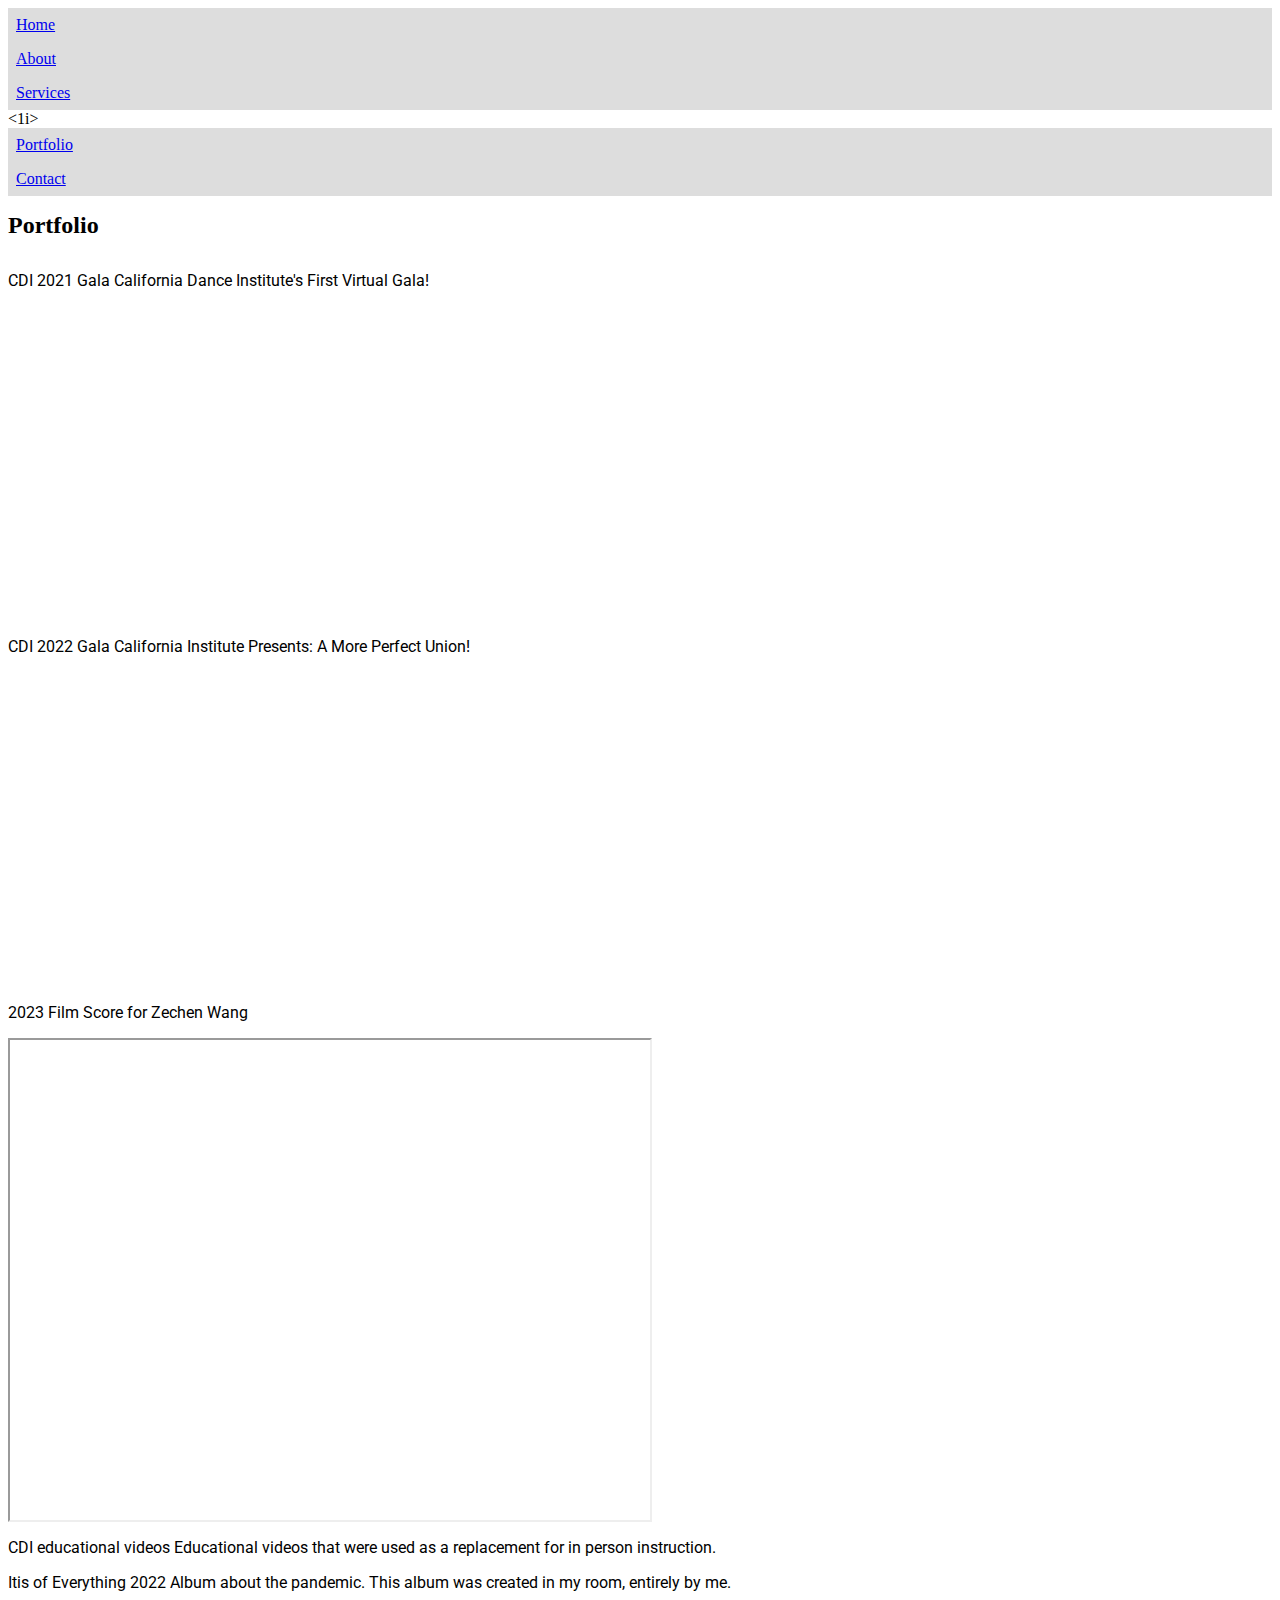
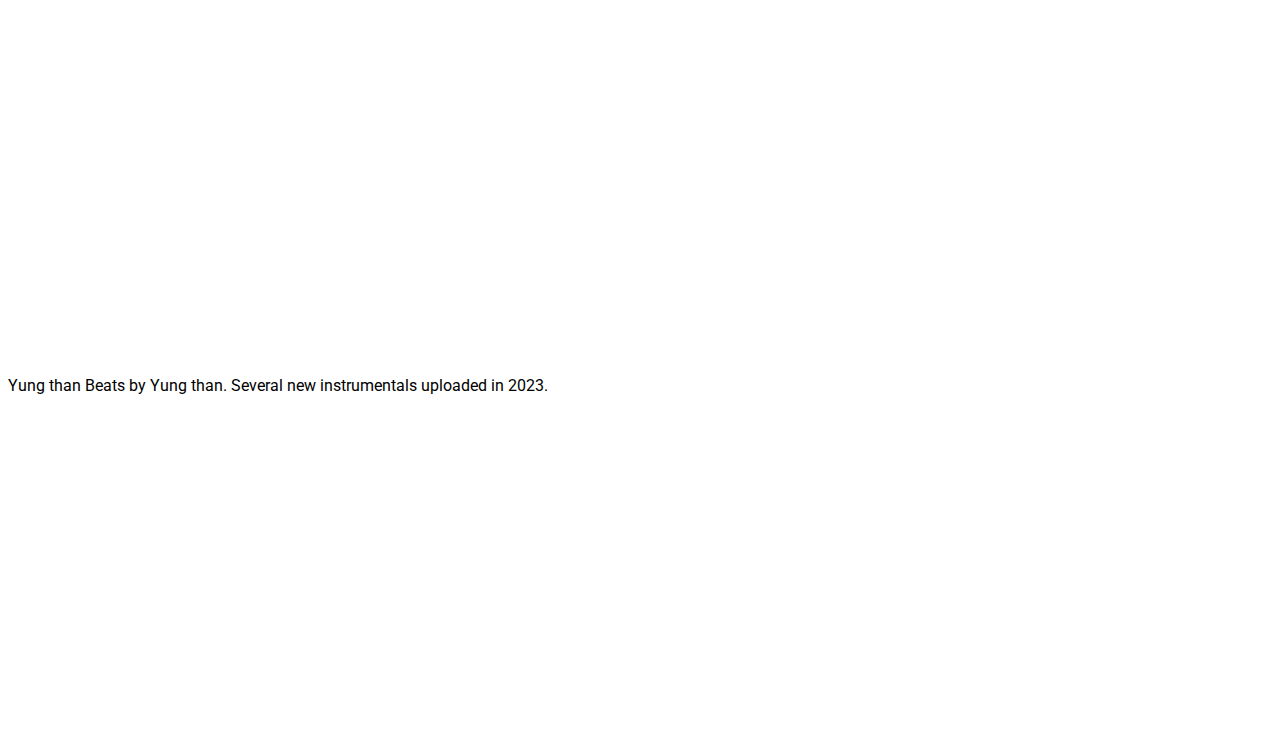
<file: Portfolio.html>
<head><link rel="stylesheet" href="./style.css"></link></head>
<link rel="preconnect" href="https://fonts.googleapis.com">
<link rel="preconnect" href="https://fonts.gstatic.com" crossorigin>
<link href="https://fonts.googleapis.com/css2?family=Roboto&display=swap" rel="stylesheet">

<body>
    <style>
        nav {
            font-family: Roboto;
            font-size: 24px;
            width: 100%;
            display: inline;
            justify-content: space-between;
            padding: 20px 50px;
            align-items: center;
        }

        a {
            display: block;
            padding: 8px;
            background-color: #dddddd;
        }

        ul {
        list-style-type: none;
        margin: 0;
        padding: 0;
        }

        #menu li a {
        list-style: none;
        display: inline-block;
        margin: 20px;
        }

        #profile {
        max-width: 50%;
        }

        section {
        width: 100%;
        height: 100%;
        }

        p {
        font-family: roboto;
        font-size: 16;
        }

        h1 {
        font-family: robot;
        font-size: 24;
        }

        li {
        align-items: center;
        flex-direction: row;
        }     
    </style>
    <div id="header">
        <ul>
            <li><a href="./home.html">Home</a></li>
            <li><a href="./about.html">About</a></li>
            <li><a href="./topics.html">Services</a></li>
            <1i><a href="./portfolio.html">Portfolio</a></1i>
            <li><a href="./contact.html">Contact</a></li>
        </ul>
        <div>
            <div class="row">
                <h1>Portfolio</h1>
                <img id="pic"></img>
                <p>
                    CDI 2021 Gala
                    California Dance Institute's First Virtual Gala!
                </p>
                <iframe width="560" height="315" src="https://www.youtube.com/embed/7o6FzQ2Rf-8" title="YouTube video player" frameborder="0" allow="accelerometer; autoplay; clipboard-write; encrypted-media; gyroscope; picture-in-picture; web-share" allowfullscreen></iframe>
                <p>
                    CDI 2022 Gala
                    California Institute Presents: A More Perfect Union!
                </p>
                <iframe width="560" height="315" src="https://www.youtube.com/embed/u9TxkgABgbA" title="YouTube video player" frameborder="0" allow="accelerometer; autoplay; clipboard-write; encrypted-media; gyroscope; picture-in-picture; web-share" allowfullscreen></iframe>
                <p>
                    2023 Film Score for Zechen Wang
                </p>
                <iframe src="https://drive.google.com/file/d/1YlsEJYLu4HX8Nnan1QOdDEMbm_kh6txc/preview" width="640" height="480" allow="autoplay"></iframe>
                <p>

                </p>
                <p>
                    CDI educational videos
                    Educational videos that were used as a replacement for in person instruction. 
                </p>
                <p>
                    Itis of Everything
                    2022 Album about the pandemic. This album was created in my room, entirely by me.
                </p>
                <iframe style="border-radius:12px" src="https://open.spotify.com/embed/album/6C70xboGjAEIE5kkXXfvzG?utm_source=generator" width="100%" height="352" frameBorder="0" allowfullscreen="" allow="autoplay; clipboard-write; encrypted-media; fullscreen; picture-in-picture" loading="lazy">
                </iframe>
                <p>  
                    Yung than
                    Beats by Yung than. Several new instrumentals uploaded in 2023.
                </p>
                <iframe width="560" height="315" src="https://www.youtube.com/embed/RNTeZTJS37M" title="YouTube video player" frameborder="0" allow="accelerometer; autoplay; clipboard-write; encrypted-media; gyroscope; picture-in-picture; web-share" allowfullscreen>
                </iframe>
            </div>  
        </div>
    </div>
 </body>
</file>
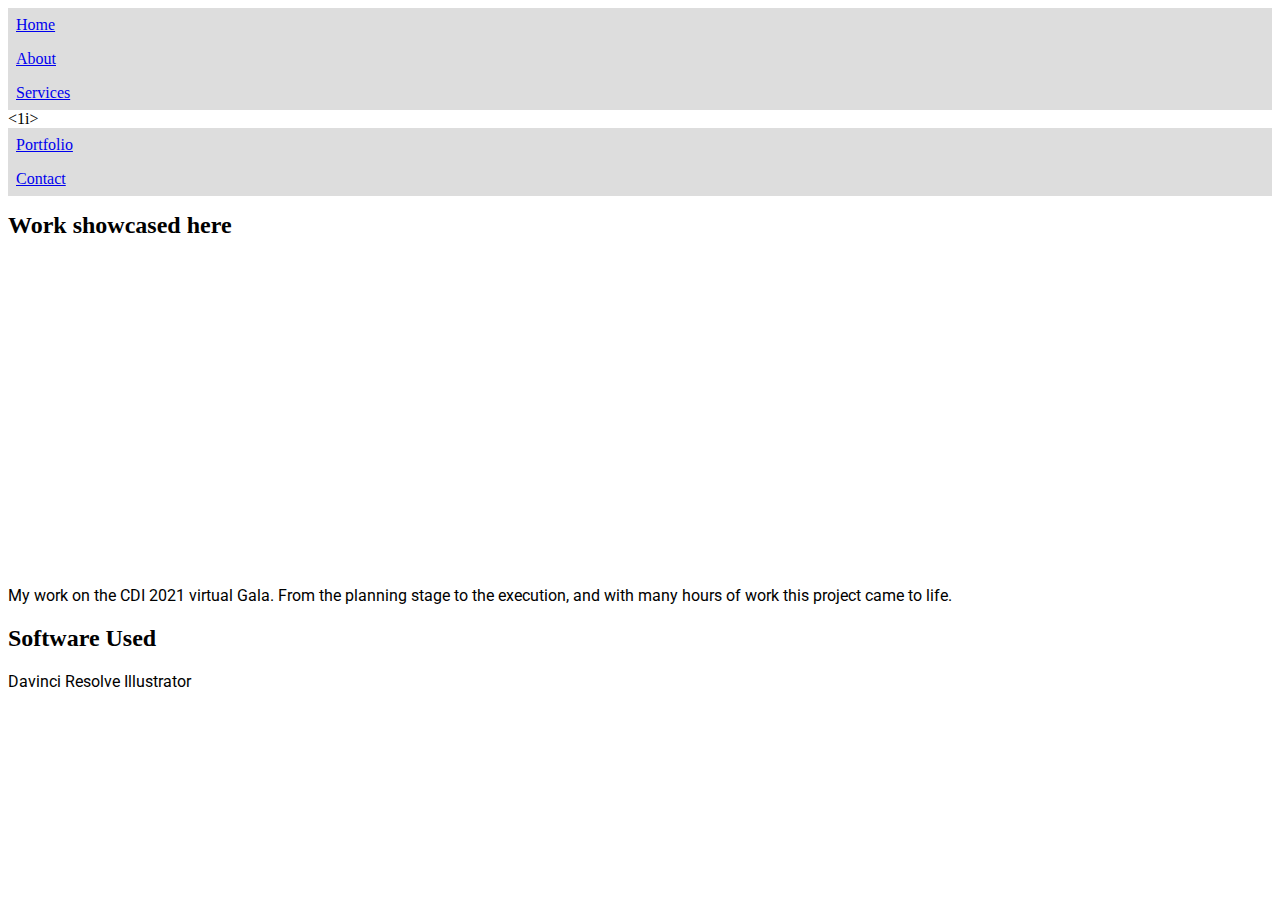
<file: work.html>
<link rel="preconnect" href="https://fonts.googleapis.com">
<link rel="preconnect" href="https://fonts.gstatic.com" crossorigin>
<link href="https://fonts.googleapis.com/css2?family=Roboto&display=swap" rel="stylesheet">

<body>
    <style>
        nav {
            font-family: Roboto;
            font-size: 24px;
            width: 100%;
            display: inline;
            justify-content: space-between;
            padding: 20px 50px;
            align-items: center;
        }

        a {
            display: block;
            padding: 8px;
            background-color: #dddddd;
        }

        ul {
        list-style-type: none;
        margin: 0;
        padding: 0;
        }

        #menu li a {
        list-style: none;
        display: inline-block;
        margin: 20px;
        }

        #profile {
        max-width: 50%;
        }

        section {
        width: 100%;
        height: 100%;
        }

        p {
        font-family: roboto;
        font-size: 16;
        }

        h1 {
        font-family: robot;
        font-size: 24;
        }

        li {
        align-items: center;
        flex-direction: row;
        }     
    </style>
    <ul>
        <li><a href="./home.html">Home</a></li>
        <li><a href="./about.html">About</a></li>
        <li><a href="./topics.html">Services</a></li>
        <1i><a href="./portfolio.html">Portfolio</a></1i>
        <li><a href="./contact.html">Contact</a></li>
    </ul>
    <div>
        <h1>Work showcased here</h1>
        <iframe width="560" height="315" src="https://www.youtube.com/embed/7o6FzQ2Rf-8" title="YouTube video player" frameborder="0" allow="accelerometer; autoplay; clipboard-write; encrypted-media; gyroscope; picture-in-picture; web-share" allowfullscreen></iframe>
        <p>
            My work on the CDI 2021 virtual Gala. From the planning stage to the execution,
            and with many hours of work this project came to life.
        </p>

        <h2>Software Used</h2>
        <p>
            Davinci Resolve
            Illustrator
        </p>
    </div>
</body>
</file>
<file: style.css>
/* body {
  font-family: roboto;
  font-size: 100%;
}

html {
  scroll-behavior: smooth;
}

nav {
  font-family: Roboto;
  font-size: 24px;
  width: 100%;
  display: inline;
  justify-content: space-between;
  padding: 20px 50px;
  align-items: center;
}

a {
  display: block;
  padding: 8px;
  background-color: #dddddd;
}

ul {
  list-style-type: none;
  margin: 0;
  padding: 0;
}

#menu li a {
  list-style: none;
  display: inline-block;
  margin: 20px;
}

#profile {
  max-width: 50%;
}

section {
  width: 100%;
  height: 100%;
}

p {
  font-family: roboto;
  font-size: 16;
}

h1 {
  font-family: robot;
  font-size: 24;
}

li {
  align-items: center;
  flex-direction: row;
}

@media screen and (min-width: 480px) {
  body {
    max-width: 1000px;
  }
}

.about {
  padding: 2px;
  font-style: normal;
}

.container {
  padding: 10px 10%;
}
.container nav ul li a {
  color: #fff;
  text-decoration: none;
  font-size: 18px;
}

#home {
  background-color: #5f9ea0;
  height: 50%;
}

#about {
  backgound-color: #edf663;
}

#services {
  background-color: #31baff;
}

#portfolio {
  background-color: #7289da;
}

@keyframes bounce {
} */
</file>
